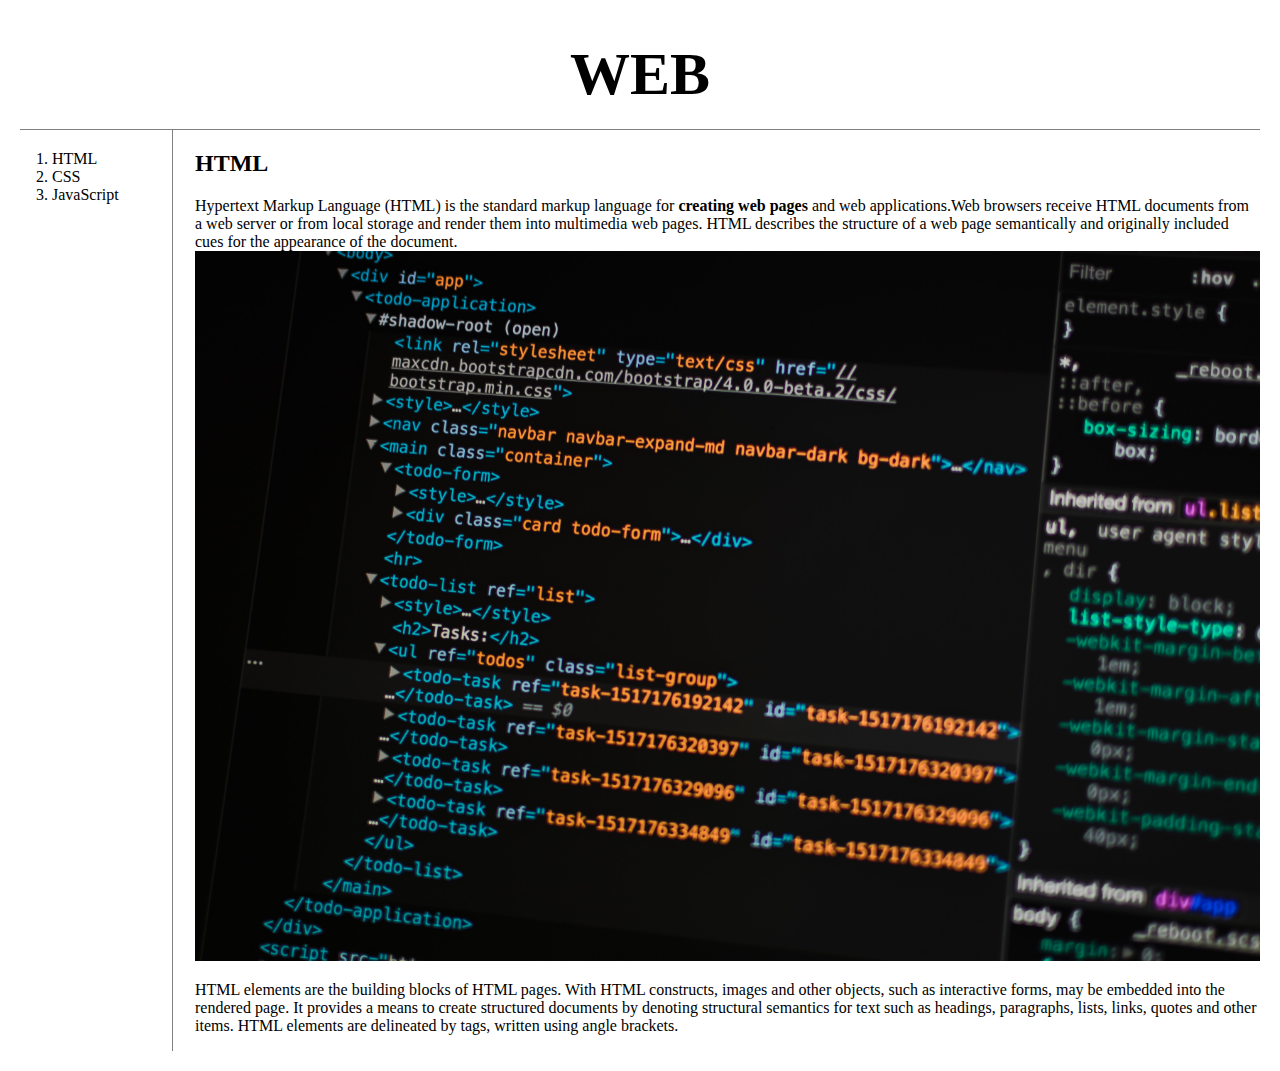
<file: 1.html>
<!doctype html>
<html>
<head>
  <title>WEB1 - html</title>
  <meta charset="utf=8">
  <link rel="stylesheet" href="style.css">
</head>

<body>
  <h1><a href="index.html">WEB</a></h1>
  <div id="grid">
    <ol>
      <li><a href="1.html">HTML</a></li>
      <li><a href="2.html">CSS</a></li>
      <li><a href="3.html">JavaScript</a></li>
    </ol>
    <div id="article">
      <h2>HTML</h2>
      <p>Hypertext Markup Language <a href="https://www.w3.org/TR/html5/" target="_blank" title="html5 specification">(HTML)</a> is the standard markup language for <strong>creating web pages</strong> and web applications.Web browsers receive HTML documents from a web server or from local storage and render them into multimedia web pages. HTML describes the structure of a web page semantically and originally included cues for the appearance of the document.
      <img src="coding.jpg" width="100%">
    </p><p style="margin-top:10px;">HTML elements are the building blocks of HTML pages. With HTML constructs, images and other objects, such as interactive forms, may be embedded into the rendered page. It provides a means to create structured documents by denoting structural semantics for text such as headings, paragraphs, lists, links, quotes and other items. HTML elements are delineated by tags, written using angle brackets.
      </p>
    </div>
  </div>
</body>
</html>
</file>
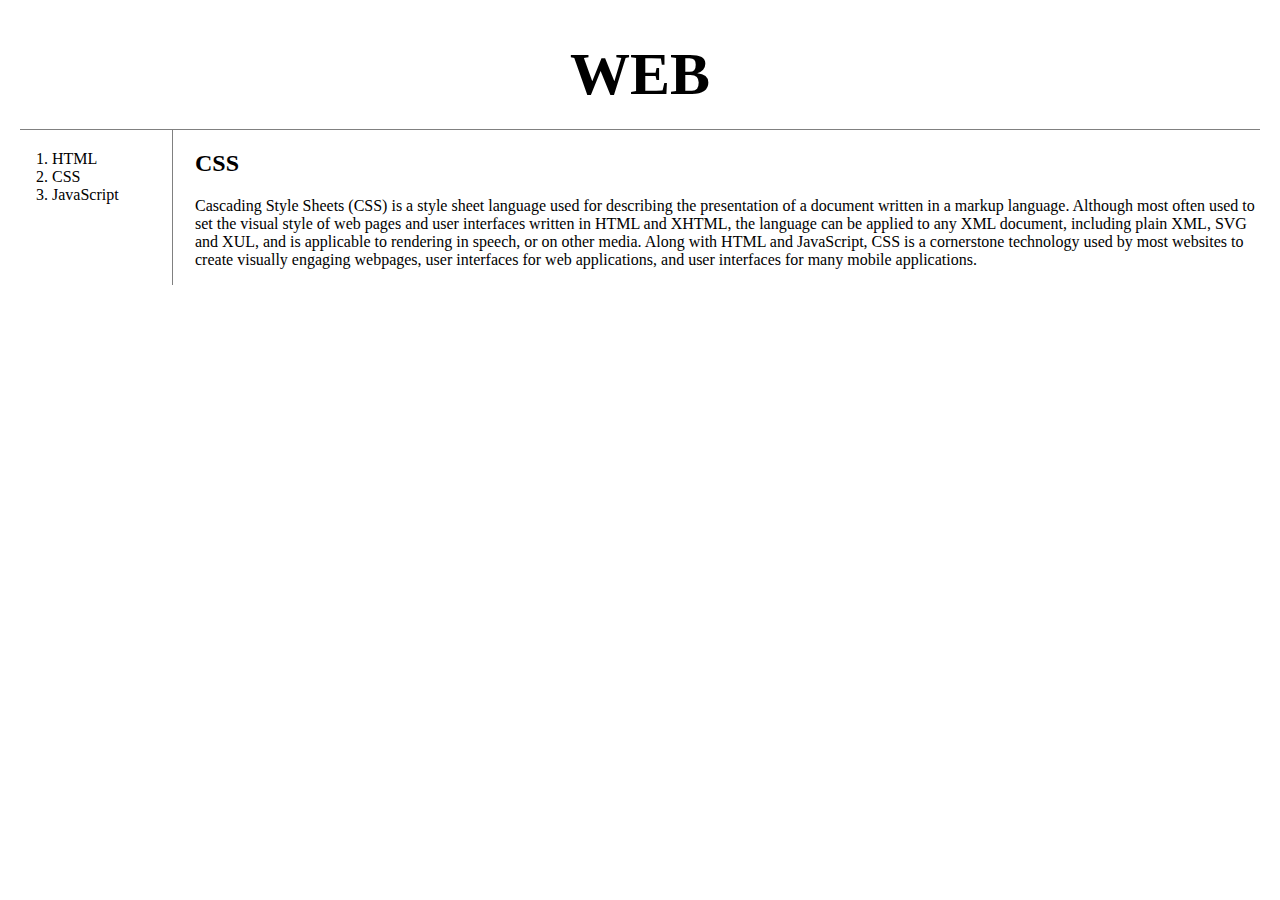
<file: 2.html>
<!doctype html>
<html>
<head>
  <title>WEB1 - html</title>
  <meta charset="utf=8">
  <link rel="stylesheet" href="style.css">
</head>

<body>
  <h1><a href="index.html">WEB</a></h1>
  <div id="grid">
    <ol>
      <li><a href="1.html">HTML</a></li>
      <li><a href="2.html">CSS</a></li>
      <li><a href="3.html">JavaScript</a></li>
    </ol>
    <div id="article">
      <h2>CSS</h2>
      <p>
        Cascading Style Sheets (CSS) is a style sheet language used for describing the presentation of a document written in a markup language. Although most often used to set the visual style of web pages and user interfaces written in HTML and XHTML, the language can be applied to any XML document, including plain XML, SVG and XUL, and is applicable to rendering in speech, or on other media. Along with HTML and JavaScript, CSS is a cornerstone technology used by most websites to create visually engaging webpages, user interfaces for web applications, and user interfaces for many mobile applications.
      </p>
    </div>
  </div>
</body>
</html>
</file>
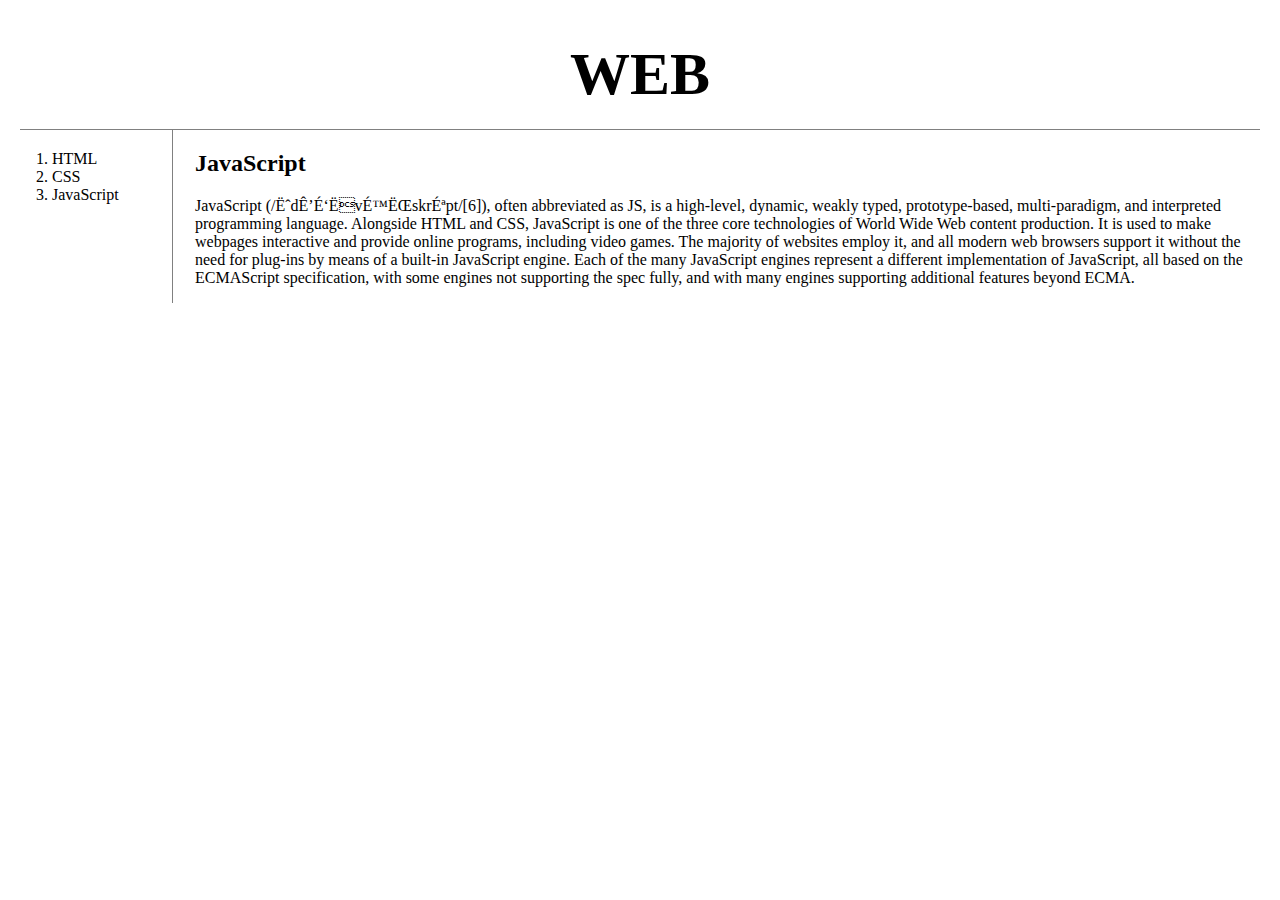
<file: 3.html>
<!doctype html>
<html>
<head>
  <title>WEB1 - html</title>
  <meta charset="utf=8">
  <link rel="stylesheet" href="style.css">
</head>

<body>
  <h1><a href="index.html">WEB</a></h1>
  <div id="grid">
    <ol>
      <li><a href="1.html">HTML</a></li>
      <li><a href="2.html">CSS</a></li>
      <li><a href="3.html">JavaScript</a></li>
    </ol>
    <div id="article">
      <h2>JavaScript</h2>
      <p>
        JavaScript (/ˈdʒɑːvəˌskrɪpt/[6]), often abbreviated as JS, is a high-level, dynamic, weakly typed, prototype-based, multi-paradigm, and interpreted programming language. Alongside HTML and CSS, JavaScript is one of the three core technologies of World Wide Web content production. It is used to make webpages interactive and provide online programs, including video games. The majority of websites employ it, and all modern web browsers support it without the need for plug-ins by means of a built-in JavaScript engine. Each of the many JavaScript engines represent a different implementation of JavaScript, all based on the ECMAScript specification, with some engines not supporting the spec fully, and with many engines supporting additional features beyond ECMA.
      </p>
    </div>
  </div>
</body>
</html>
</file>
<file: style.css>
body{
  margin:20px;
}
a {
  color:black;
  text-decoration: none;
}
h1 {
  font-size:60px;
  text-align:center;
  font-family:serif;
  border-bottom:1px solid gray;
  margin:0;
  padding:20px;
}
ol {
  border-right:1px solid gray;
  width:100px;
  margin:0;
  padding:20px;
}
#grid{
  display: grid;
  grid-template-columns: 150px 1fr;
}
#grid ol{
  padding-left:32px;
}
#article{
  padding-left: 25px;
}
@media(max-width:800px){
  #grid{
    display: block;
  }
  ol {
    border-right: none;
  }
  h1 {
    border-bottom: none;
  }
}
</file>
